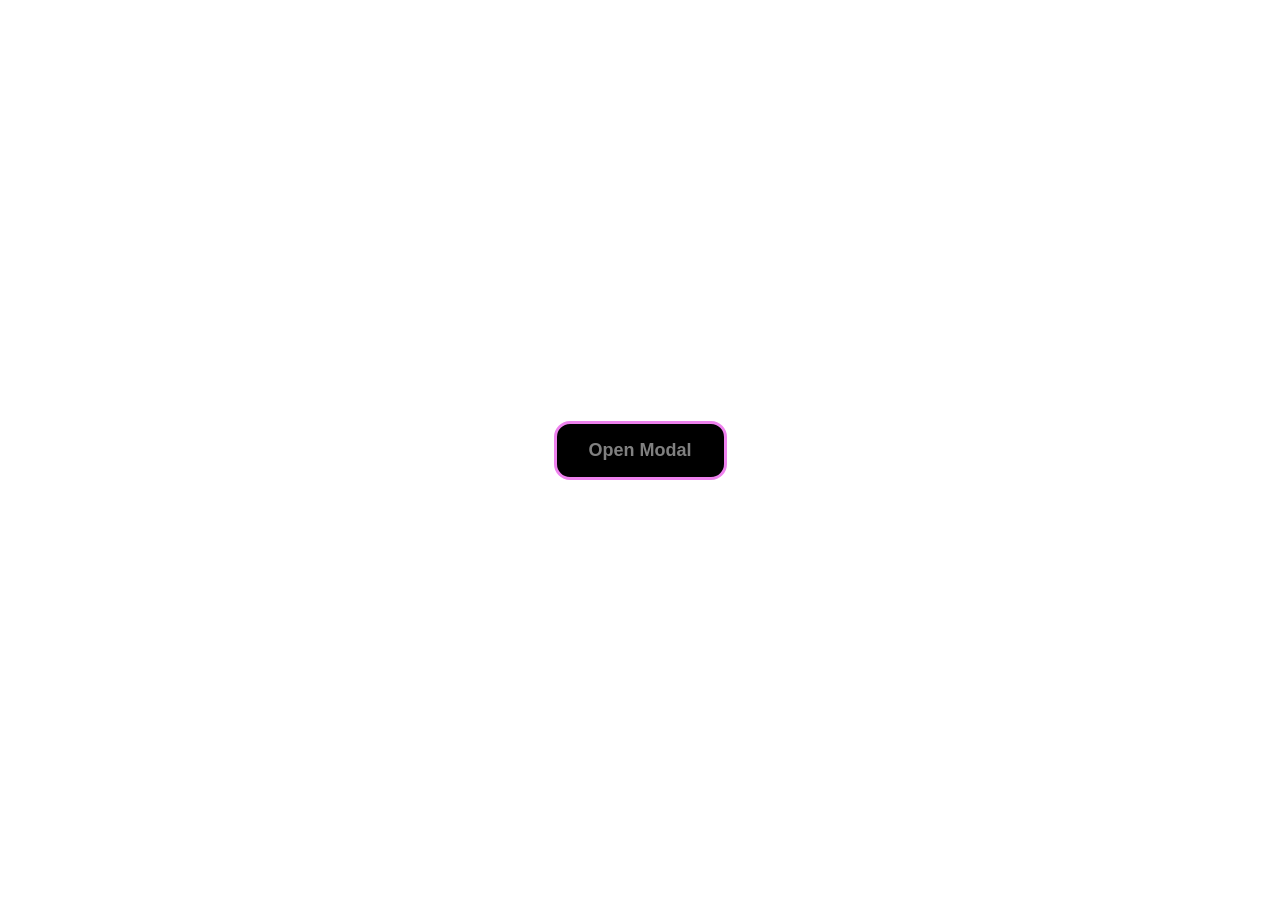
<file: advanced-html-css/animation/02-pop-up/index.html>
<!DOCTYPE html>
<html lang="en">
<head>
  <meta charset="UTF-8">
  <meta name="viewport" content="width=device-width, initial-scale=1.0">
  <title>PopUp</title>
  <link rel="stylesheet" href="style.css">
</head>
<body>
  <div class="backdrop"></div>
  <div class="my-popup">
    <h1>my first popup</h1>
    <p>hey look.   I just made a popup! </p>
    <button id="close-modal">Close Modal</button>
  </div>

  <div class="button-container">
    <button id="trigger-modal">Open Modal</button>
  </div>

  <!-- <script src="script.js" href="script.js"></script> -->
   <script src="script.js"></script>
</body>
</html>
</file>
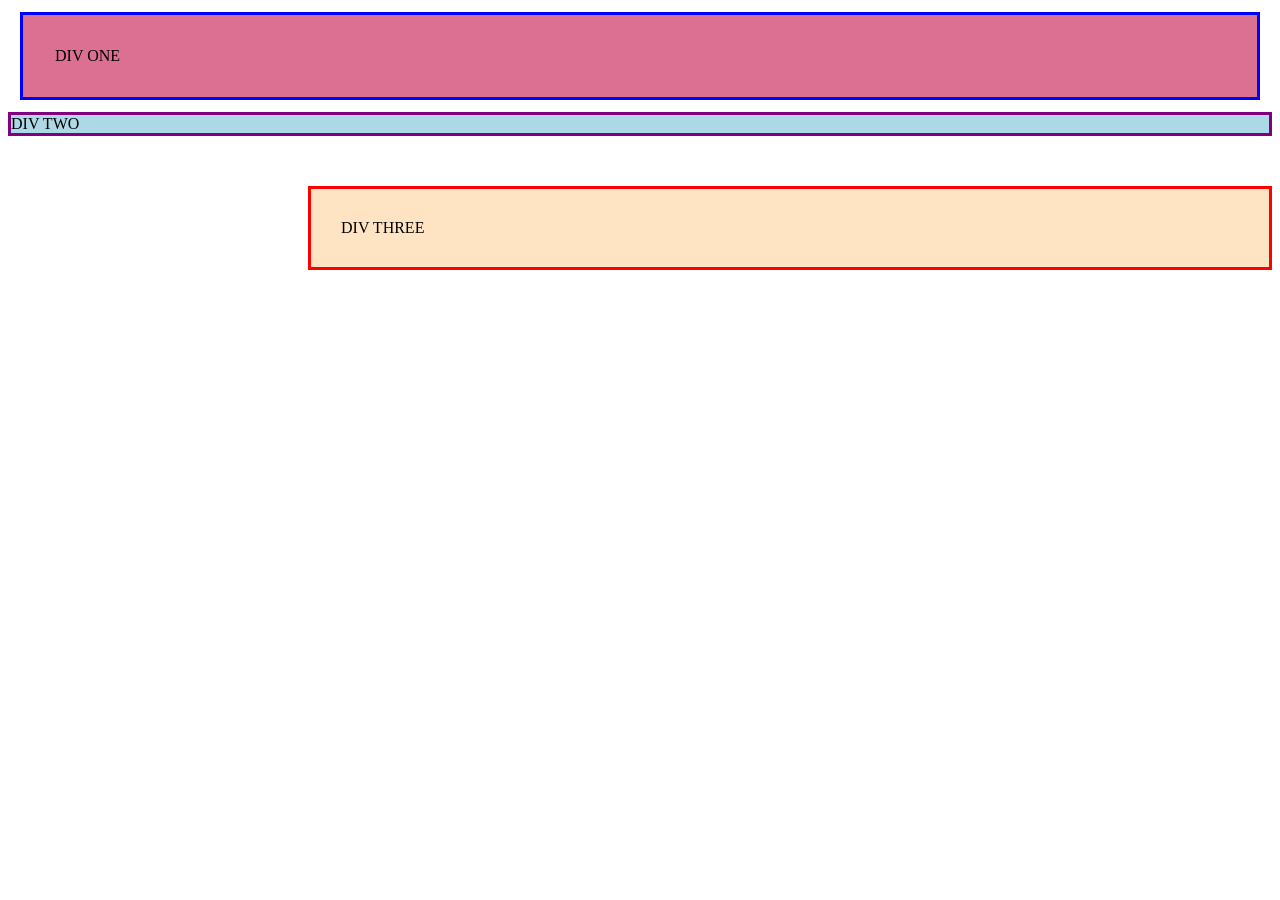
<file: foundations/block-and-inline/01-margin-and-padding-1/index.html>
<!DOCTYPE html>
<html lang="en">
<head>
  <meta charset="UTF-8">
  <meta name="viewport" content="width=device-width, initial-scale=1.0">
  <title>margin and padding</title>
  <link rel="stylesheet" href="style.css">
</head>
<body>
  <div class="div-1">
    DIV ONE
  </div>

  <div class="div-2">
    DIV TWO
  </div>

  <div class="div-3">
    DIV THREE
  </div>
</body>
</html>
</file>
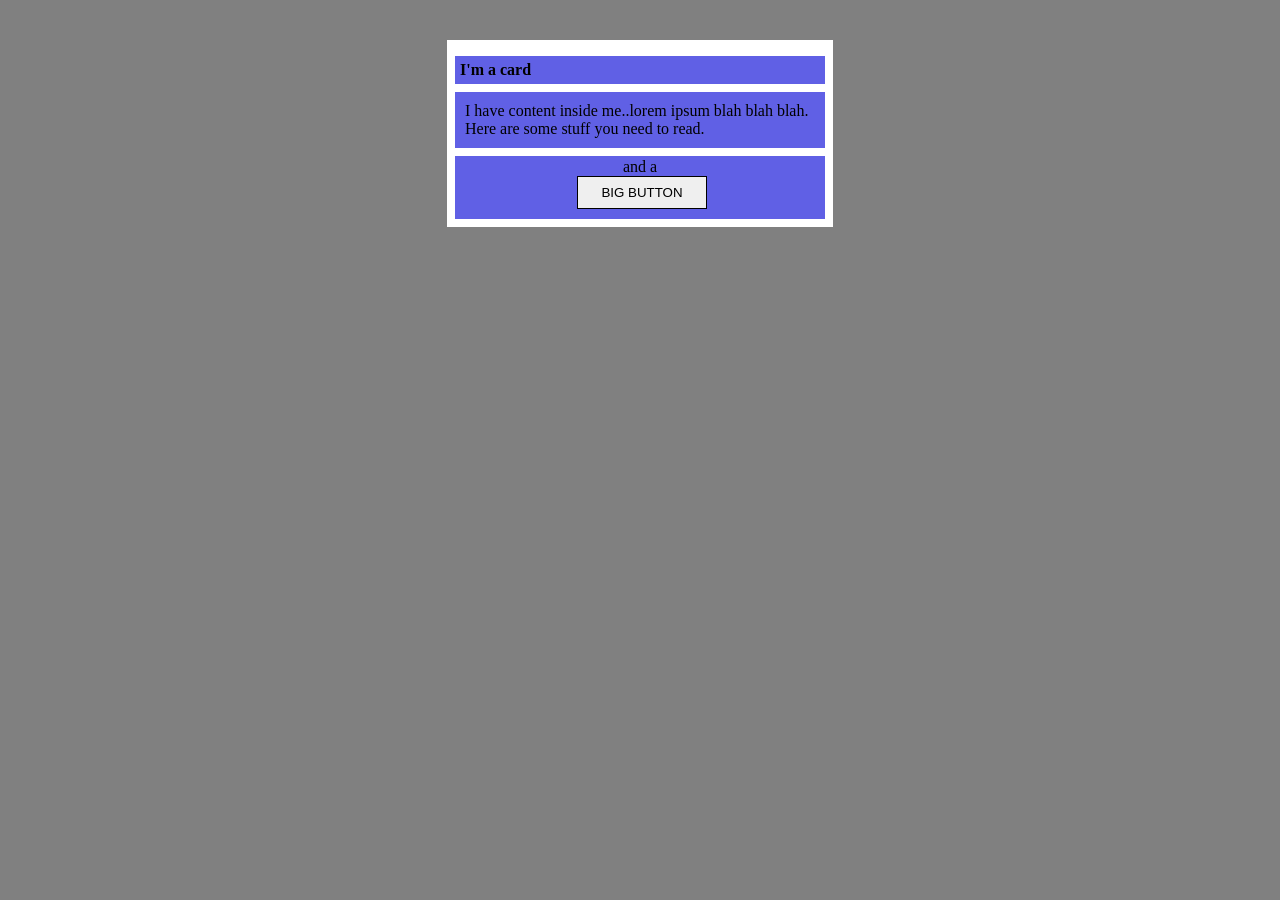
<file: foundations/block-and-inline/02-margin-and-padding-2/index.html>
<!DOCTYPE html>
<html lang="en">
<head>
  <meta charset="UTF-8">
  <meta name="viewport" content="width=device-width, initial-scale=1.0">
  <title>BLOCK</title>
  <link rel="stylesheet" href="style.css">
</head>
<body>
  <div class="card">
    <div class="title">
      I'm a card

    </div>
    <div class="content">
      I have content inside me..lorem ipsum blah blah blah.
      Here are some stuff you need to read.
      

    </div>

    <div class="button-content">
      and a <button>BIG BUTTON</button>
    </div>
  </div>
</body>
</html>
</file>
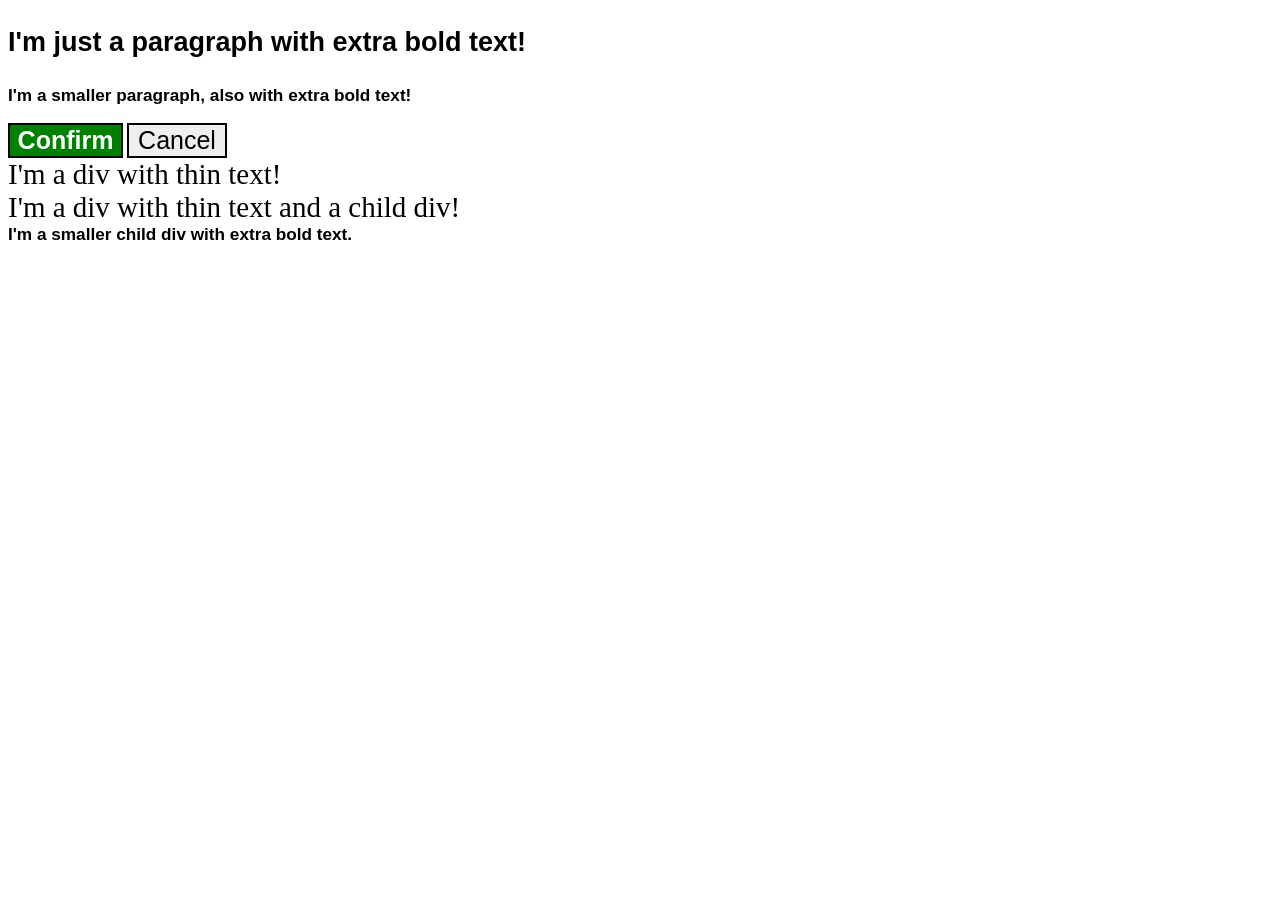
<file: foundations/cascade/01-cascade-fix/index.html>
<!DOCTYPE html>
<html lang="en">
<head>
  <meta charset="UTF-8">
  <meta name="viewport" content="width=device-width, initial-scale=1.0">
  <title>fixed cascade</title>
  <link rel="stylesheet" href="style.css">
</head>
<body>
  <p class="p1">I'm just a paragraph with extra bold text!</p>
  <p class="p2">I'm a smaller paragraph, also with extra bold text!</p>

  <button class="btn-1">Confirm</button>
  <button class="btn-2">Cancel</button>

  <div class="text">
    I'm a div with thin text!
  </div>

  <div class="child">
    I'm a div with thin text and a child div!
  </div>

  <div class="small-child">I'm a smaller child div with extra bold text.</div>
</body>

</bod>
</html>
</file>
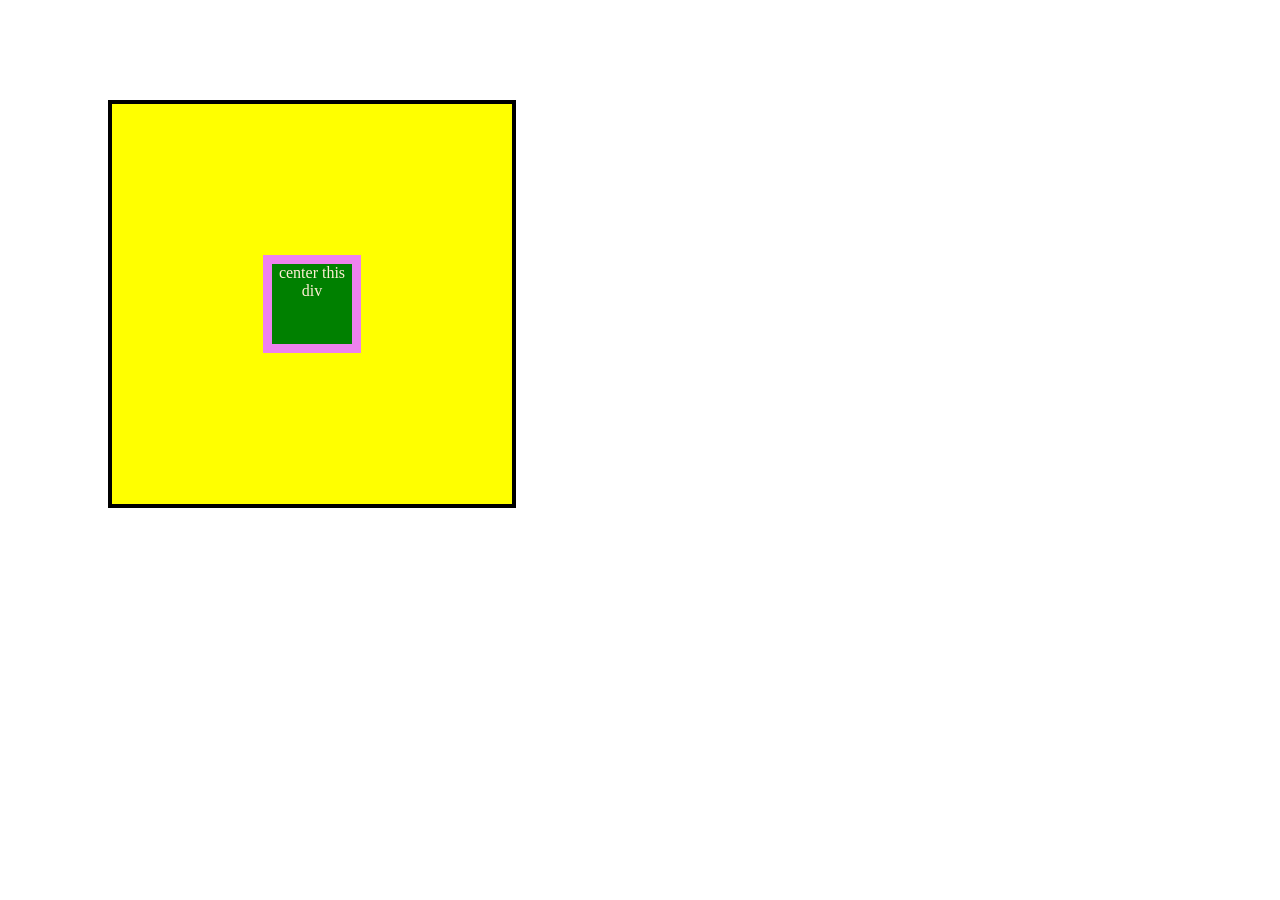
<file: foundations/flex/01-flex-center/index.html>
<!DOCTYPE html>
<html lang="en">
<head>
  <meta charset="UTF-8">
  <meta name="viewport" content="width=device-width, initial-scale=1.0">
  <title>center this div</title>
  <link rel="stylesheet" href="style.css">
</head>
<body>
  <div class="con">
    <div class="center">center this div</div>
  </div>
</body>
</html>
</file>
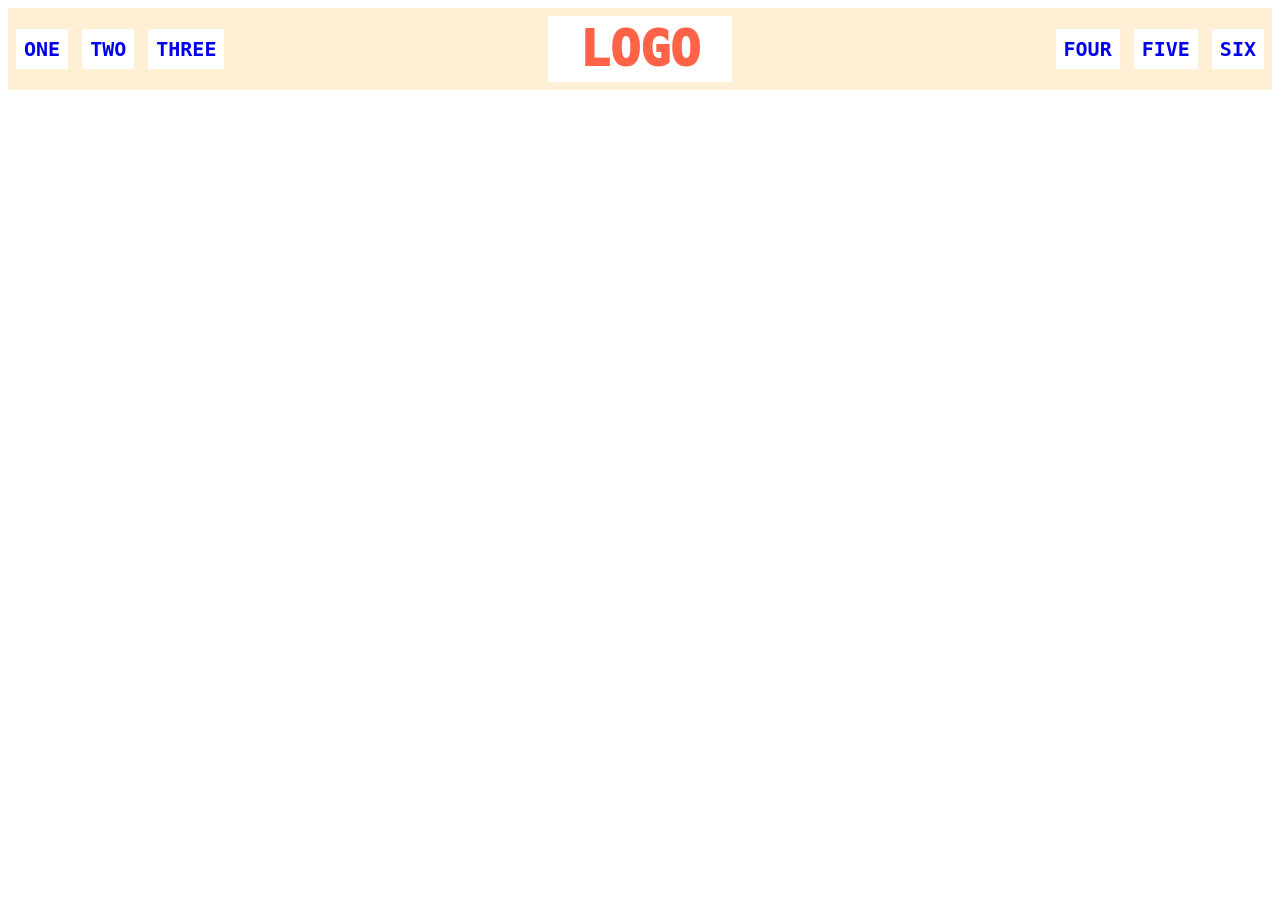
<file: foundations/flex/02-flex-header/index.html>
<!DOCTYPE html>
<html lang="en">
<head>
  <meta charset="UTF-8">
  <meta name="viewport" content="width=device-width, initial-scale=1.0">
  <title>header</title>
  <link rel="stylesheet" href="style.css">
</head>
<body>
  <div class="con">
    <div class="left">
      <ul>
        <li><a href="#">ONE</a></li>
        <li><a href="#">TWO</a></li>
        <li><a href="#">THREE</a></li>
      </ul>
    </div>
    
    <div class="logo">LOGO</div>

    <div class="left">
      <ul>
      <li><a href="#">FOUR</a></li>
      <li><a href="#">FIVE</a></li>
      <li><a href="#">SIX</a></li>
      </ul>
    </div>

  </div>
</body>
</html>
</file>
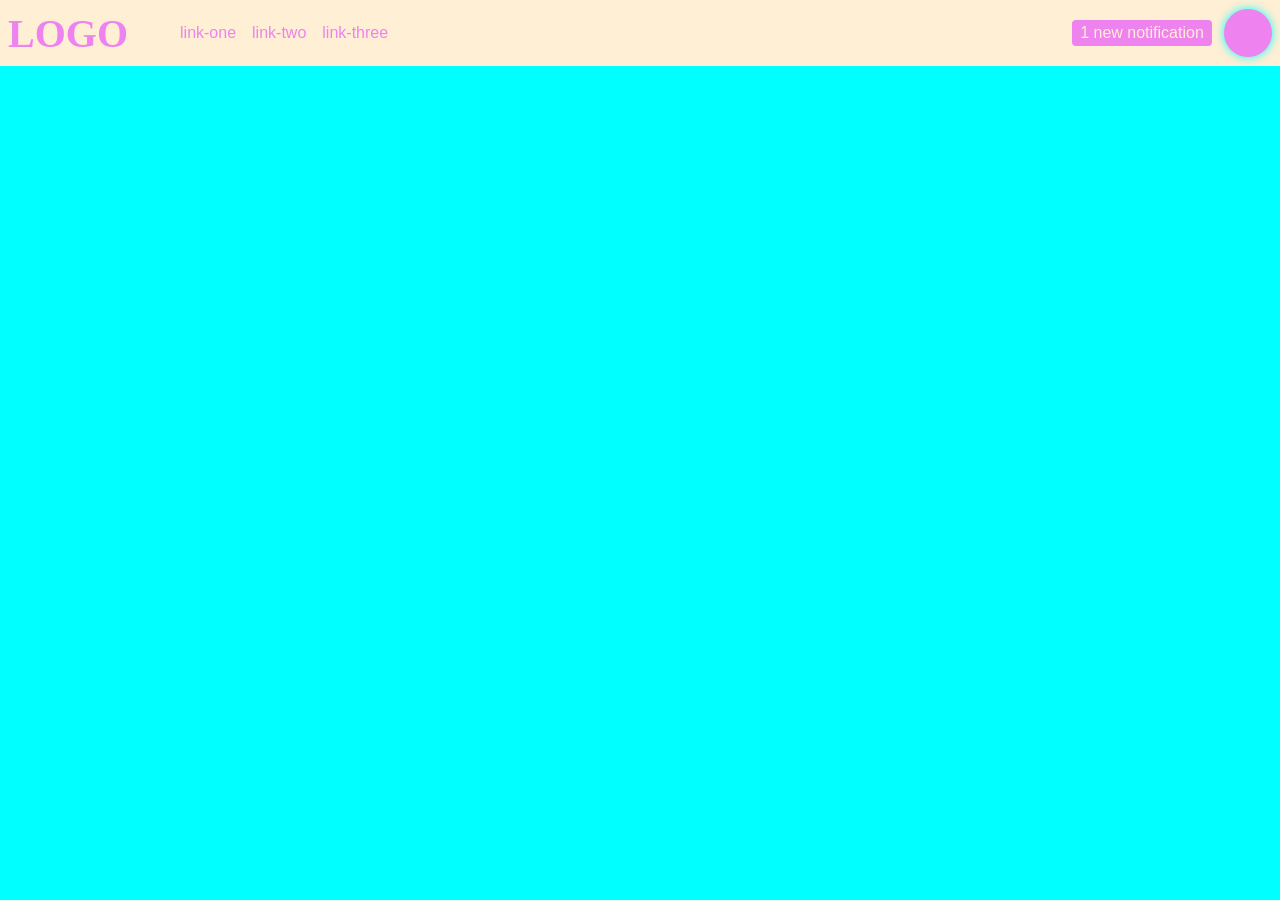
<file: foundations/flex/03-flex-header-2/index.html>
<!DOCTYPE html>
<html lang="en">
<head>
    <meta charset="UTF-8">
    <meta name="viewport" content="width=device-width, initial-scale=1.0">
    <title>styled-header</title>
    <link rel="stylesheet" href="style.css">
</head>
<body>
    <div class="con">
        <div class="left">
            <div class="logo">LOGO</div>
            <ul>
                <li><a href="https://fast.com">link-one</a></li>
                <li><a href="https://fast.com">link-two</a></li>
                <li><a href="https://fast.com">link-three</a></li>
            </ul>
        </div>
        <div class="right">
            <button>1 new notification</button>
            <div class="img"></div>
        </div>
    </div>
</body>
</html>
</file>
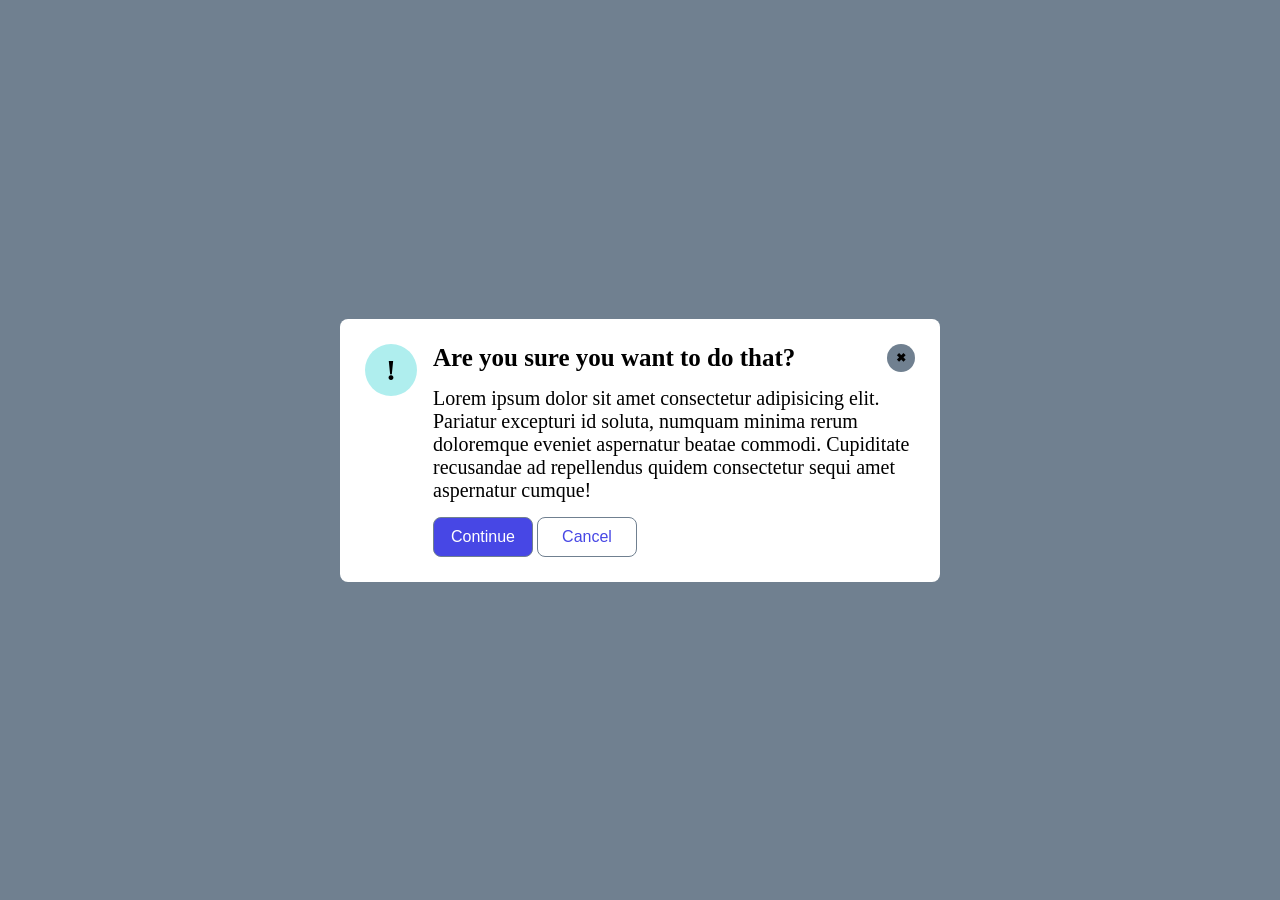
<file: foundations/flex/05-flex-modal/index.html>
<!DOCTYPE html>
<html lang="en">
<head>
  <meta charset="UTF-8">
  <meta name="viewport" content="width=device-width, initial-scale=1.0">
  <title>Modal</title>
  <link rel="stylesheet" href="style.css">
</head>
<body>
  <div class="modal">
    <div class="icon">!</div>
    <div class="con">
      <div class="header">Are you sure you want to do that?
        <button class="close-btn">✖</button>
      </div>
      <div class="text">Lorem ipsum dolor sit amet consectetur adipisicing elit. Pariatur excepturi id soluta, numquam minima rerum doloremque eveniet aspernatur beatae commodi. Cupiditate recusandae ad repellendus quidem consectetur sequi amet aspernatur cumque!</div> 
      <button class="con-btn">Continue</button>
      <button class="can-btn">Cancel</button>
    </div>
  </div>
</body>
</html>
</file>
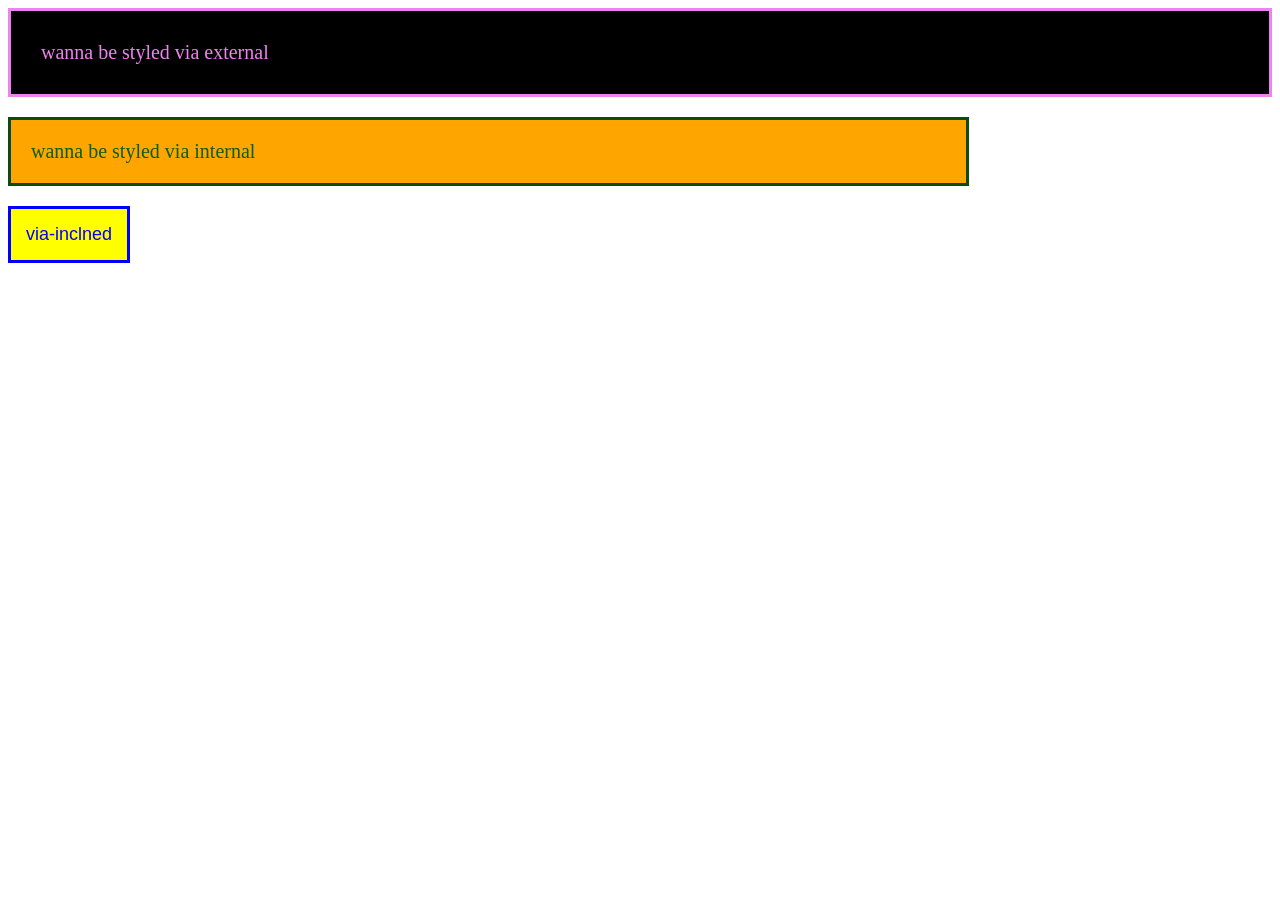
<file: foundations/intro-to-css/01-css-methods/index.html>
<!DOCTYPE html>
<html lang="en">
<head>
  <meta charset="UTF-8">
  <meta name="viewport" content="width=device-width, initial-scale=1.0">
  <title>Methods for adding CSS</title>
  <link rel="stylesheet" href="style.css">
  <style>
    p {
      background-color: orange;
      color: rgb(13, 92, 13);
      border: 3.5px solid rgb(11, 75, 11);
      font-size: 20px;
      margin-right: 24%;
      padding: 20px;
    }
  </style>
</head>
<body>
  <div>wanna be styled via external</div>
  <p>wanna be styled via internal</p>
  <button style="background-color: yellow; ; color: blue; font-size: 18px; border: 3px solid blue ; margin-right: 80%; padding: 15px;">via-inclned</button>
</body>
</html>
</file>
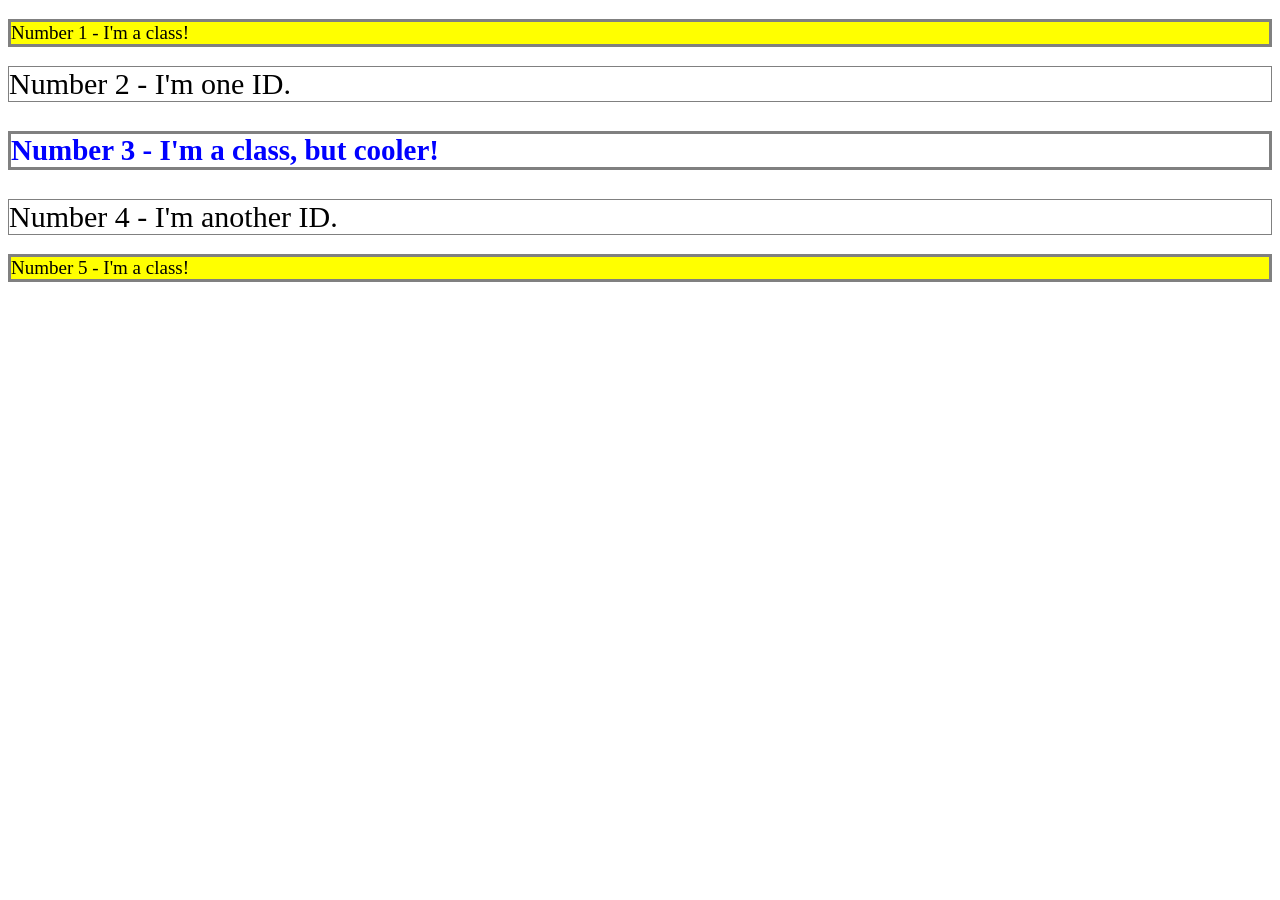
<file: foundations/intro-to-css/02-class-id-selectors/index.html>
<!DOCTYPE html>
<html lang="en">
  <head>
    <meta charset="UTF-8">
    <meta http-equiv="X-UA-Compatible" content="IE=edge">
    <meta name="viewport" content="width=device-width, initial-scale=1.0">
    <title>Class and ID Selectors</title>
    <link rel="stylesheet" href="style.css">
  </head>
  <body>
    <p class="odd">Number 1 - I'm a class!</p>
    <div id="two">Number 2 - I'm one ID.</div>
    <p class="odd adjust-font-size">Number 3 - I'm a class, but cooler!</p>
    <div id="four">Number 4 - I'm another ID.</div>
    <p class="odd">Number 5 - I'm a class!</p>
  </body>
</html>
</file>
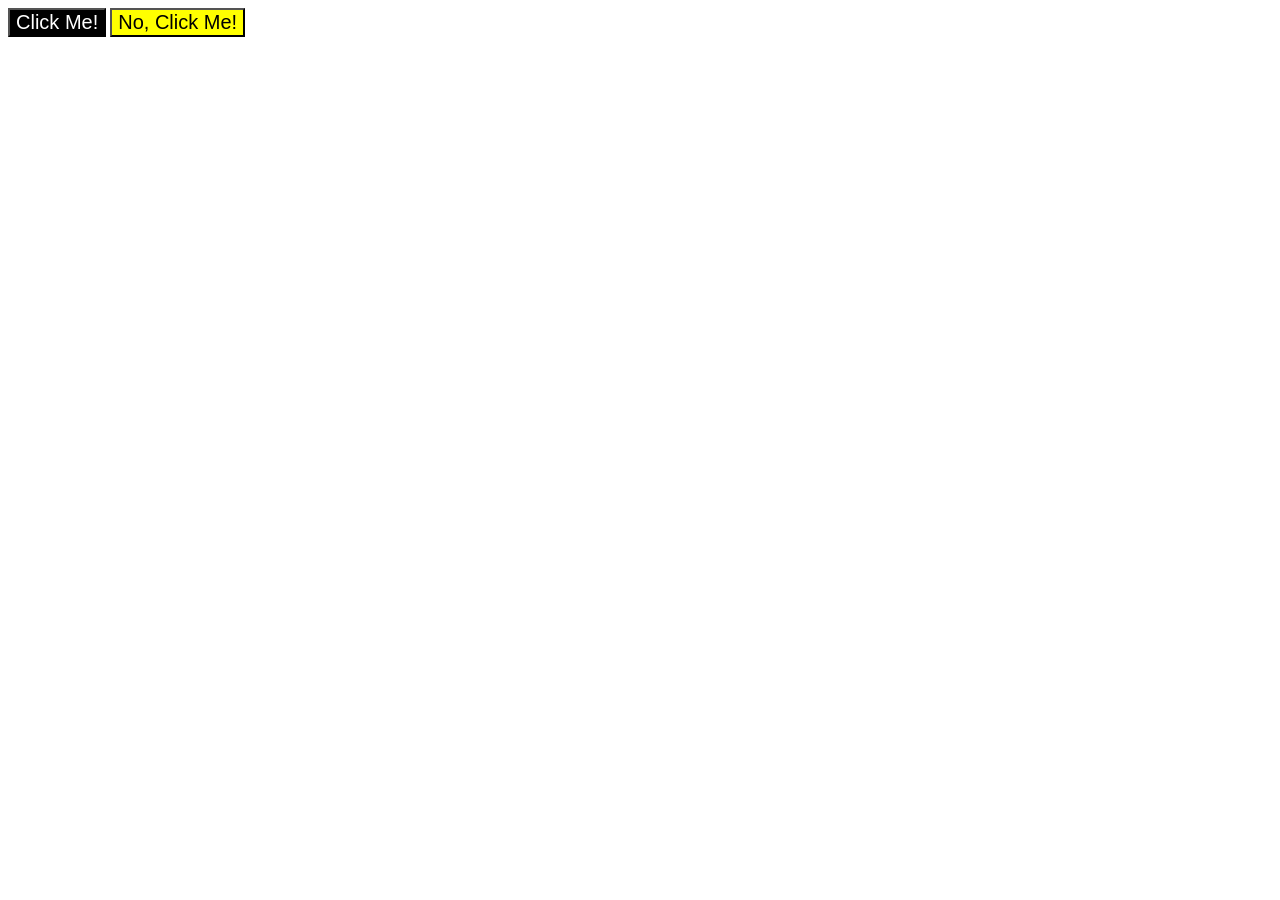
<file: foundations/intro-to-css/03-grouping-selectors/index.html>
<!DOCTYPE html>
<html lang="en">
  <head>
    <meta charset="UTF-8">
    <meta http-equiv="X-UA-Compatible" content="IE=edge">
    <meta name="viewport" content="width=device-width, initial-scale=1.0">
    <title>Grouping Selectors</title>
    <link rel="stylesheet" href="style.css">
  </head>
  <body>
    <button class="inverted">Click Me!</button>
    <button class="fancy">No, Click Me!</button>
    <!-- <button>No, Click Me!</button> -->
  </body>
</html>
</file>
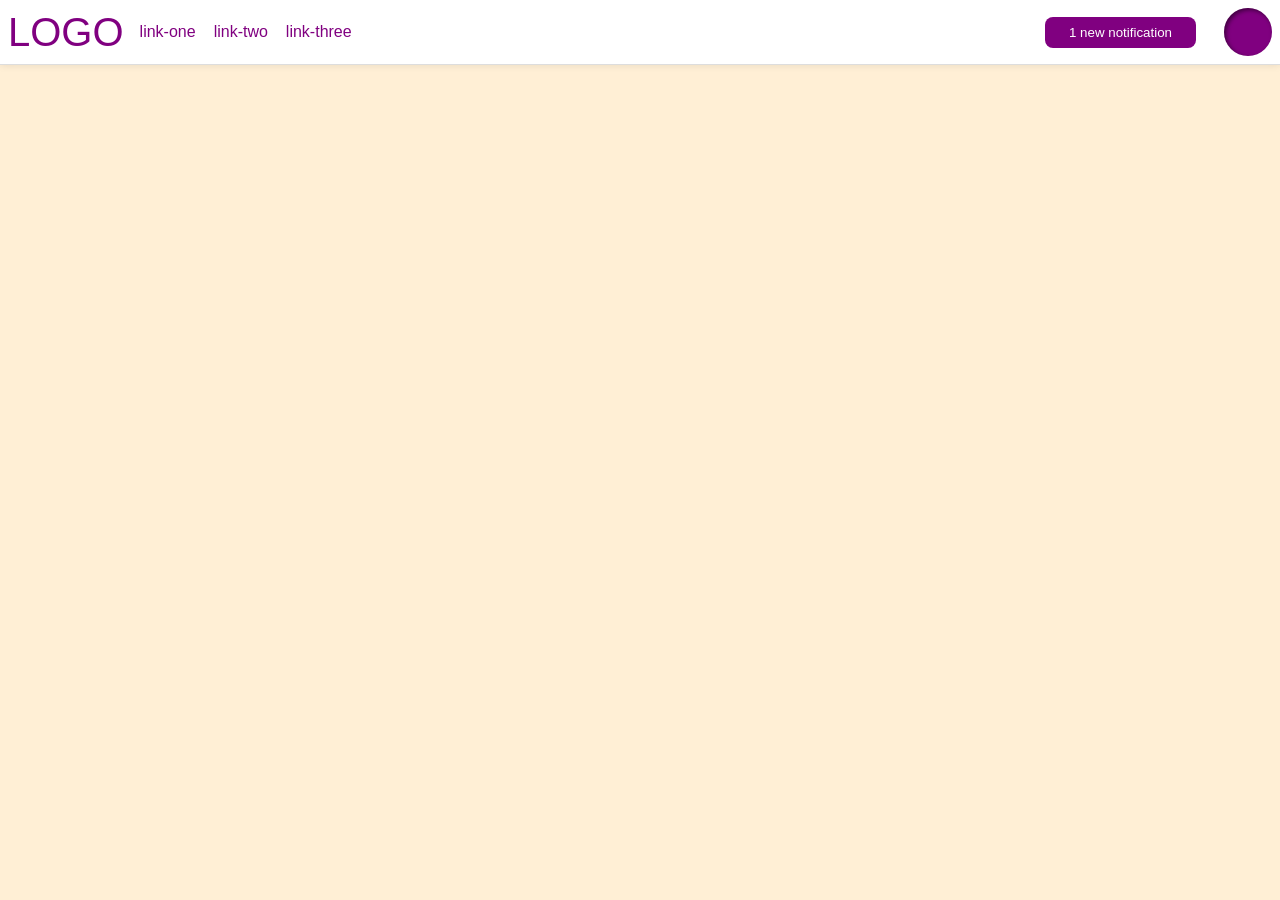
<file: foundations/flex/03-flex-header-2/try.html>
<!DOCTYPE html>
<html lang="en">
<head>
    <meta charset="UTF-8">
    <meta http-equiv="X-UA-Compatible" content="IE=edge">
    <meta name="viewport" content="width=device-width, initial-scale=1.0">
    <title>styled header</title>
    <link rel="stylesheet" href="try.css">
</head>
<body>
    <div class="con">
        <div class="left">
            <div class="logo">LOGO</div>
            <ul>
                <li><a href="#">link-one</a></li>
                <li><a href="#">link-two</a></li>
                <li><a href="#">link-three</a></li>
            </ul>
        </div>
        <div class="right">
            <button class="btn">1 new notification</button>
            <div class="image"></div>
        </div>
    </div>
    
</body>
</html>
</file>
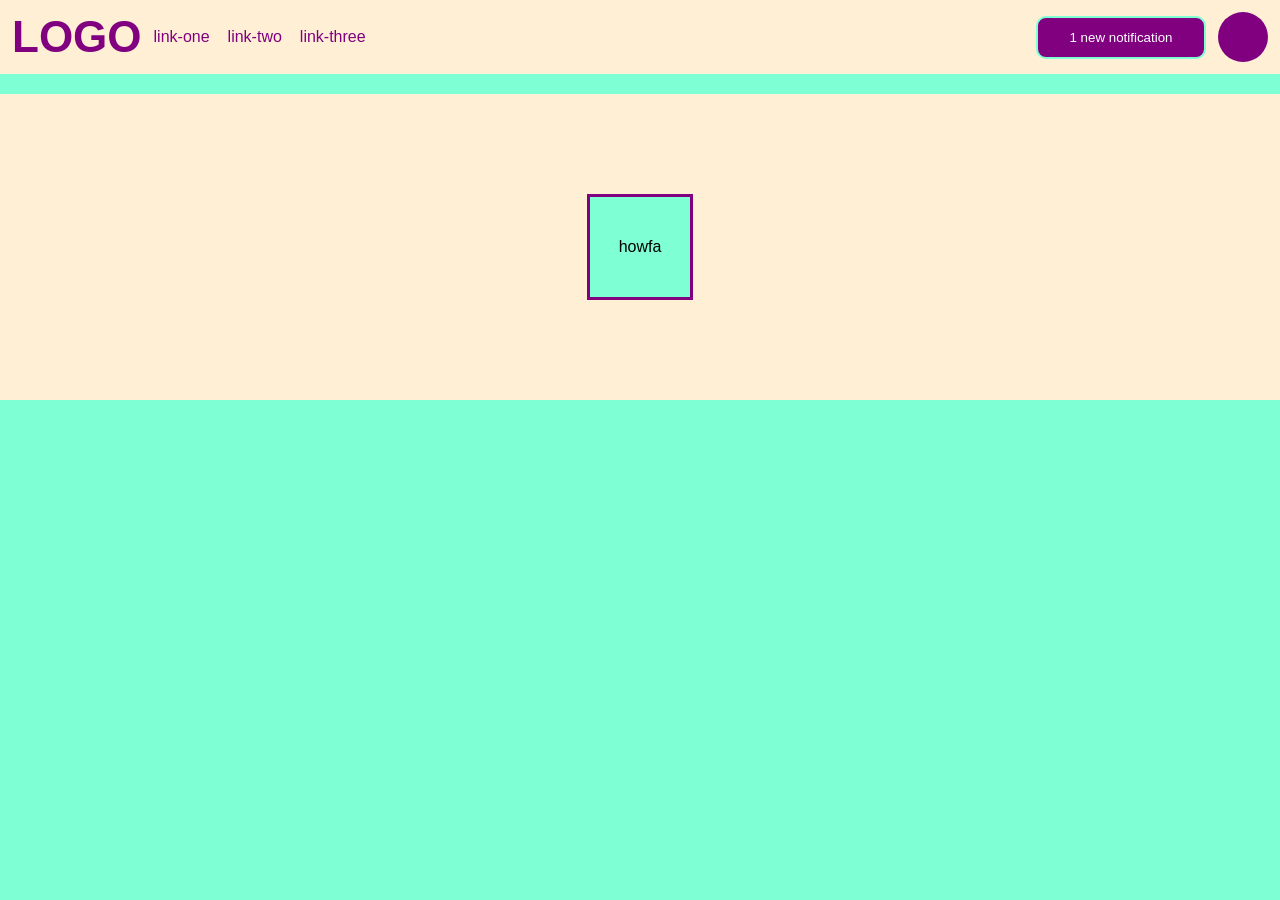
<file: foundations/flex/03-flex-header-2/try2.html>
<!DOCTYPE html>
<html lang="en">
<head>
    <meta charset="UTF-8">
    <meta name="viewport" content="width=device-width, initial-scale=1.0">
    <title>styled header</title>
    <link rel="stylesheet" href="try2.css">
</head>
<body>
    <div class="con">
        <div class="left">
            <div class="logo">LOGO</div>
            <ul>
                <li><a href="#">link-one</a></li>
                <li><a href="#">link-two</a></li>
                <li><a href="#">link-three</a></li>
            </ul>
        </div>
        <div class="right">
            <button class="not-btn">1 new notification</button>
            <div class="img"></div>
        </div>
    </div>
    <div con2>
        <div class="con2">
        <div class="box1">
            howfa
        </div>
        </div>
    </div>    
</body>
</html>
</file>
<file: advanced-html-css/animation/02-pop-up/style.css>
* {
    margin: 0;
    padding: 0;
}

body {
    overflow: hidden;
}

.button-container {
    height: 100vh;
    width: 100vw;
    display: flex;
    justify-content: center;
    align-items: center;
    /* border-radius: 5px; */
}

button {
    border-radius: 16px;
    border: 3px solid violet;
    padding: 16px 32px;
    font-size: 18px;
    font-weight: 600;
    background-color: black;
    color: gray;
}

.my-popup {
    text-align: center;
    border-radius: 11px;
    border: 3px solid violet;
    padding: 32px 64px;
    position: fixed;
    top: 50%;
    left: 50%;
    /* right: 1%; */
    transform: translate(-50%, -50%);
    transform-origin: center;
    pointer-events: none;
    opacity: 0%;
    background-color: yellow;
}

.my-popup p {
    margin-bottom: 24px;
}

.backdrop {
    pointer-events: none;
    position: fixed;
    inset: 0;
    background: gray;
    opacity: 0%;
    border-radius: 12px;
    border: 15px solid violet;
    
}

.my-popup.show {
    /* position: fixed; */
    pointer-events: all;
    opacity: 100%;
}

.backdrop.show {
    opacity: 30%;
}

.my-popup {
    transition: transform 0.3s ease-in-out, opacity 0.4s ease;
    transform: translate(-50%, -100%)
}

.my-popup.show {
    transform: translate(-50%, -50% );
}
</file>
<file: foundations/block-and-inline/01-margin-and-padding-1/style.css>
.div-1 {
  padding: 32px;
  background-color: palevioletred;
  border: 3px solid blue;
  margin: 12px;
}

.div-2 {
  background-color: lightblue;
  border: 3px solid purple;
}

.div-3 {
  margin-left: 300px;
  margin-top: 50px;
  padding: 30px;
  background-color: bisque;
  border: 3px solid red;
}
</file>
<file: foundations/block-and-inline/02-margin-and-padding-2/style.css>
body {
  background-color: gray;
}

.card {
  background-color: white;
  margin: auto;
  width: 370px;
  padding: 8px;
  margin-top: 40px;
}

.title {
  background-color: #5353e3eb;
  padding: 5px;
  margin-top: 8px;
  font-weight: bold;
}

.content {
  background-color: #5353e3eb;
  padding: 10px;
  margin-top: 8px;
}

.button-content{
  background-color: #5353e3eb;
  text-align: center;
  padding: 2px;
  margin: 12px 0px 0px 0px;
  margin-top: 8px;
  }

button {
  display: block;
  margin-left: 120px;
  padding: 8px;
  border: 1.5px solid black;
  width: 130px;
  text-align: center;
  margin-bottom: 8px;
}
</file>
<file: foundations/cascade/01-cascade-fix/style.css>
.p1 {
  font-size: 27px;
  font-weight: 800;
  font-family:Arial, Helvetica, sans-serif;
}

.p2 {
  font-weight: 800;
  font-size: 17.2px;
  font-family:Arial, Helvetica, sans-serif;
}

.btn-1 {
  background-color: green;
  color: white;
  width: 115px;
  font-size: 25px;
  font-weight: bold;
  border: 2px solid black;
  height: 5%;
}

.btn-2 {
  width: 100px;
  font-size: 25px;
  border: 2px solid;
  height: 5%;
  /* font-weight: bold; */
}

.text {
  font-size: 29px;
}

.child {
  font-size: 29px;
}

.small-child {
  font-weight: 800;
  font-size: 17.2px;
  font-family:Arial, Helvetica, sans-serif;
}
</file>
<file: foundations/flex/01-flex-center/style.css>
.con {
  height: 400px;
  background-color: yellow;
  width: 400px;
  display: flex;
  align-items: center;
  justify-content: center;
  border: 4px solid black;
  margin: 100px;
}

.center {
  background-color: green;
  height: 80px;
  width: 80px;
  border: 9px solid violet;
  text-align: center;
  color: papayawhip;
}
</file>
<file: foundations/flex/02-flex-header/style.css>
.con {
    background-color: papayawhip;
    display: flex;
    justify-content: space-between;
    align-items: center;
    font-family: monospace;
    padding: 8px;
    font-weight: 900;
    margin: 0%;
    font-size: 20px;
}

ul {
    list-style-type: none;
    display: flex;
    /* background-color: white; */
    padding: 0%;
    gap: 14px;
    margin: 0%;
}

a {
    text-decoration: none;
    padding: 8px;
    background-color: white;
    display: flex;
    font-size: 20px;
}

.logo {
    background-color: white;
    color: tomato;
    padding: 4px 32px;
    font-size: 50px;
    font-weight: 1000;
}
</file>
<file: foundations/flex/03-flex-header-2/style.css>
body {
  background-color: aqua;
  margin: 0%;
}

.con {
  font-family: 'Trebuchet MS', 'Lucida Sans Unicode', 'Lucida Grande', 'Lucida Sans', Arial, sans-serif;
  background-color: papayawhip;
  display: flex;
  justify-content: space-between;
  align-items: center;
  padding: 8px;
  /* margin: 0%; */
}

.left,
.right {
  display: flex;
  align-items: center;
  gap: 12px;
}

a {
  text-decoration: none;
  color: violet;
}

ul {
  list-style-type: none;
  display: flex;
  gap: 16px;
}

.logo {
  font-size: 40px;
}

button {
  background: violet;
  border: 0;
  border-radius: 4px;
  padding: 4px;
  width: 140px;
  color: papayawhip;
  font-size: 16px;
}

.img {
  height: 40px;
  width: 40px;
  background: violet;
  border-radius: 50%;
  padding: 4px;
  box-shadow: 0 0 10px aqua;
}

.logo {
  color: violet;
  font-weight: bolder;
  font-family: Georgia, 'Times New Roman', Times, serif;
}
</file>
<file: foundations/flex/05-flex-modal/style.css>
html, body {
  height: 100%;
}

body {
  margin: 0;
  background-color: slategray;
  display: flex;
  align-items: center;
  justify-content: center;
}

.icon {
  display: flex;
  align-items: center;
  justify-content: center;
  height: 42px;
  width: 42px;
  background-color: paleturquoise;
  border-radius: 50%;
  flex-shrink: 0;
  font-weight: 800;
  font-size: 30px;
  padding: 5px;
}

.close-btn {
  justify-content: center;
  display: flex;
  align-items: center;
  /* padding: 12px; */
}

.header {
  display: flex;
  justify-content: space-between;
  font-size: 25px;
  font-weight: 900;
  margin-bottom: 15px;
}

/* .con { */
  /* display: flex; */
  
  /* width: 350px; */
/* } */

.modal {
  display: flex;
  /* padding: 20px; */
  /* background-color: white; */
  width: 550px;
  padding: 25px;
  background-color: white;
  gap: 16px;
  border-radius: 8px;
}

.text {
  font-size: 20px;
  margin-bottom: 15px;
  /* width: 450px; */
}

button {
  border-radius: 8px;
  padding: 10px;
  width: 100px;
  font-size: 16px;
}

button.con-btn {
  background-color: rgb(71, 71, 229);
  color: white;
  border: 1px solid slategray;
}

button.can-btn {
  background-color: white;
  color: rgb(71, 71, 229);
  border: 1px solid slategray;
}

.close-btn {
  height: 14px;
  width: 14px;
  border-radius: 50%;
  font-weight: 900;
  font-size: 12px;
  padding: 14px;
  cursor: pointer;
  border: 0;
  background-color: slategray;
}


/* .close-btn { */
  /* width: 28px; */
  /* height: 28px; */
  /* padding: 0; */
  /* border-radius: 50%; */
  /* border: 0; */
  /* background-color: slategray; */
  /* cursor: pointer; */
/* } */
</file>
<file: foundations/intro-to-css/01-css-methods/style.css>
div {
    color: violet;
    border: 3.5px solid violet;
    background-color: black;
    padding: 30px;
    font-size: 20px;
}
</file>
<file: foundations/intro-to-css/02-class-id-selectors/style.css>
/* Add CSS Styling */
.odd {
    background-color: yellow;
    font-size: 19px;
    border: 3px solid gray;
}

.adjust-font-size {
    font-size: 29px;
    font-weight: bold;
    color: blue;
    background-color: white;
    border: 3px solid gray;
}

#two {
    font-size: 30px;
    border: 1px solid gray;
}

#four {
    font-size: 30px;
    border: 1px solid gray;
    
}
</file>
<file: foundations/intro-to-css/03-grouping-selectors/style.css>
/* Add CSS Styling */
.inverted,
.fancy {
    font-size: 20px;
    font-family: Verdana, Geneva, Tahoma, sans-serif;
}
.inverted {
    background-color: black;
    color: white;
}
.fancy{
    background-color: yellow;
}
</file>
<file: foundations/flex/03-flex-header-2/try.css>
@import url('https://fonts.googleapis.com/css2?family=Besley:ital,wght@0,400;1,900&display=swap');


body {
    background-color: papayawhip;
    margin: 0;
    font-family: Besly, sans-serif;
}

.con {
    background-color: white;
    font-family: 'Franklin Gothic Medium', 'Arial Narrow', Arial, sans-serif;
    display: flex;
    /* align-items: center; */
    justify-content: space-between;
    padding: 8px;
    /* font-weight: 900; */
    /* margin: 0%; */
    border-bottom: 1px solid #ddd;
    box-shadow: 0 0 8px rgba(0,0,0,.1);
}

ul {
    display: flex;
    list-style-type: none;
    padding: 0;
    gap: 18px;
    /* margin-top: 1px; */
    margin: 0;

}

a {
    text-decoration: none;
    color: purple;
}

.logo {
    color: purple;
    font-family: Arial, Helvetica, sans-serif;
    font-size: 40px;
}

.btn {
    background-color: purple;
    color: white;
    border-radius: 8px;
    border: 0;
    padding: 8px 24px;
    
}

.image {
    background-color: purple;
    border-radius: 50%;
    padding: 0%;   
    margin-left: 12px; 
    height: 48px;
    width: 48px;
    box-shadow: inset 2px 2px 4px rgba(0,0,0,.5);;
}

.left,
.right {
    display: flex;
    gap: 16px;
    align-items: center;

}
</file>
<file: foundations/flex/03-flex-header-2/try2.css>
body {
    background-color: aquamarine;
    margin: 0;
    font-family: Besly, sans-serif;
    
}

.con {
    display: flex;
    align-items: center;
    justify-content: space-between;
    background-color: papayawhip;
    padding: 12px;
}

.left,
.right {
    display: flex;
    align-items: center;
    gap: 12px;
}

ul {
    display: flex;
    list-style-type: none;
    padding: 0;
    gap: 18px;
    margin: 0;
}

a {
    text-decoration: none;
    color: purple;
}

.logo {
    color: purple;
    font-size: 44px;
    font-weight: 800;
}

button {
    background-color: purple;
    color: white;
    padding: 12px;
    border: 2px solid aquamarine;
    border-radius: 10px;
    width: 170px;
}

.img {
    height: 50px;
    width: 50px;
    background-color: purple;
    border-radius: 40px;
    /* box-shadow: 20px aquamarine; */
}

  .con2{
    display: flex;
    align-items: center;
    justify-content: center;
    background-color: papayawhip;
    margin-top: 20px;
    padding: 100px;
    /* width: 30px; */
}

.con2a {
    display: flex;
    align-items: center;
    justify-content: center;
    width: 30px;
}

.box1 {
    background-color: aquamarine;
    height: 100px;
    width: 100px;
    text-align: center;
    align-items: center;
    display: flex;
    justify-content: center;
    border: 3px solid purple;
}
</file>
